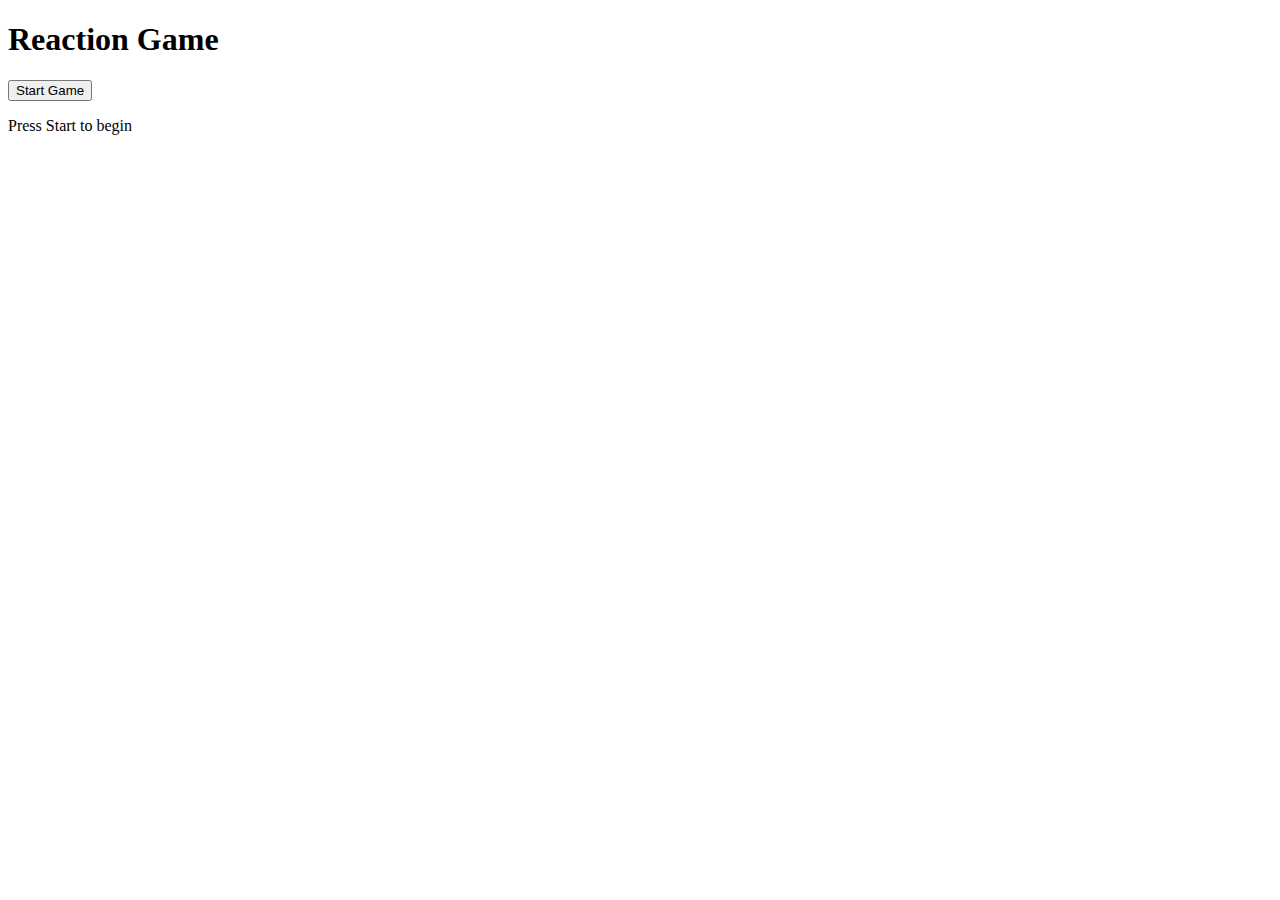
<file: snapshots/snapshot2/Stage_2_Minimal_Web/templates/index.html>
<!DOCTYPE html>
<html>
<head>
    <meta charset="UTF-8">
    <title>Reaction Game</title>
</head>
<body>
    <h1>Reaction Game</h1>
    <button id="startBtn">Start Game</button>
    <p id="message">Press Start to begin</p>
</body>
</html>
</file>
